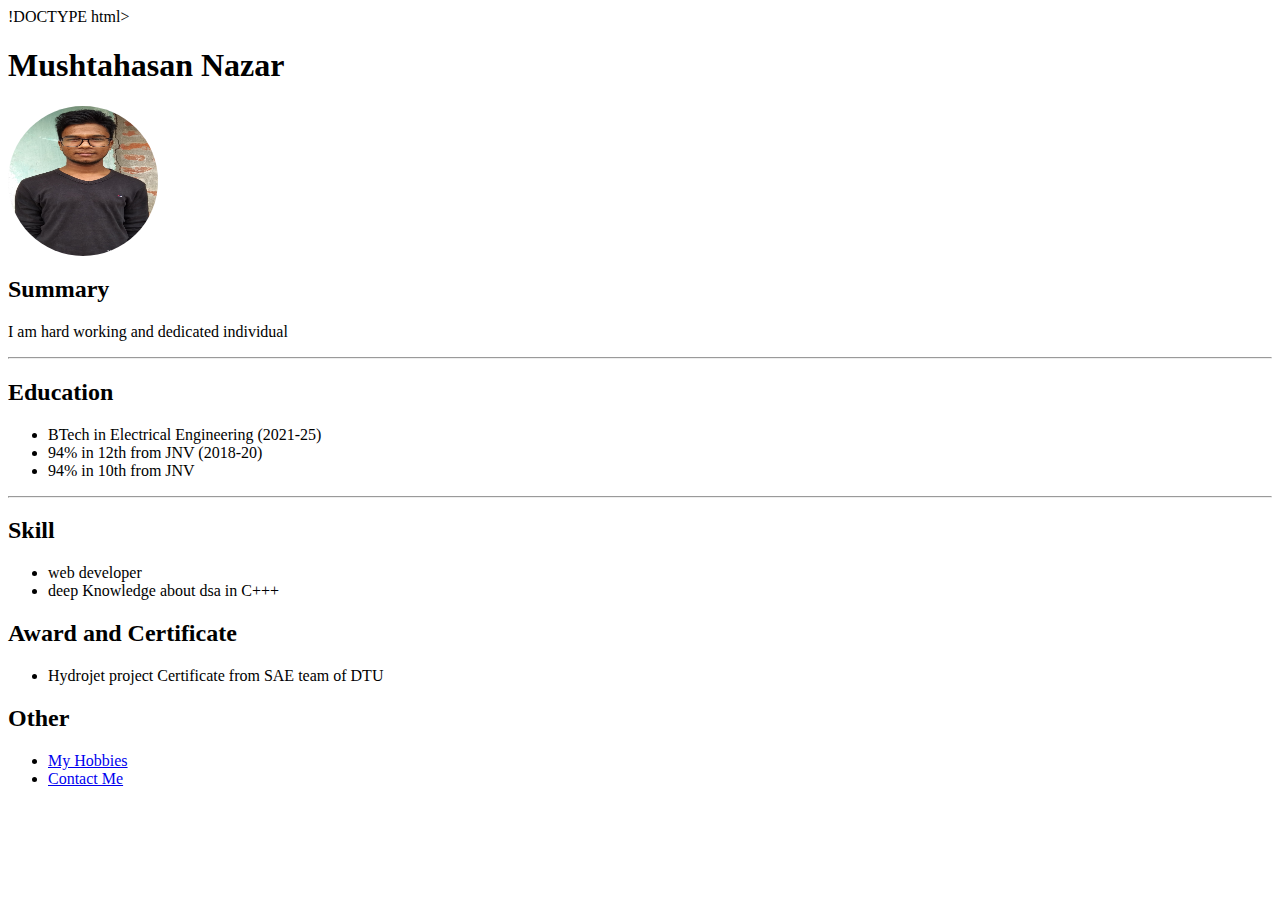
<file: index.html>
!DOCTYPE html>
<html lang="en">
<head>
    <meta charset="UTF-8">
    <meta http-equiv="X-UA-Compatible" content="IE=edge">
    <meta name="viewport" content="width=device-width, initial-scale=1.0">
    <title>Resume</title>
    <link rel="stylesheet" href="/styles.css">
</head>
<body>
    <h1>Mushtahasan Nazar</h1>
    <img class="img" src="./IMG_20190401_114817.jpg" alt="Mushtahasan">
    <h2>Summary</h2>
    <p>I am hard working and dedicated individual</p>
    <hr>
    <h2>Education</h2>
    <ul>
        <li>BTech in Electrical Engineering (2021-25)</li>
        <li>94% in 12th from JNV (2018-20)</li>
        <li>94% in 10th from JNV</li>
    </ul>
    <hr>
    <h2> Skill</h2>
    <ul>
        <li>web developer</li>
        <li>deep Knowledge about dsa in C+++</li>
    </ul>
    <h2>Award and Certificate</h2>
    <ul>
        <li>Hydrojet project Certificate from SAE team of DTU</li>

    </ul>
    <h2>Other</h2>
    <ul>
        <li><a href="./MyHobbies.html"> My Hobbies</a></li>
        <li><a href="./contactMe.html">Contact Me</a></li>
    </ul>

</body>
</html>
</file>
<file: styles.css>
.img{
    
    width: 150px;
    height: 150px;
    border-radius: 100%;
    
}
</file>
